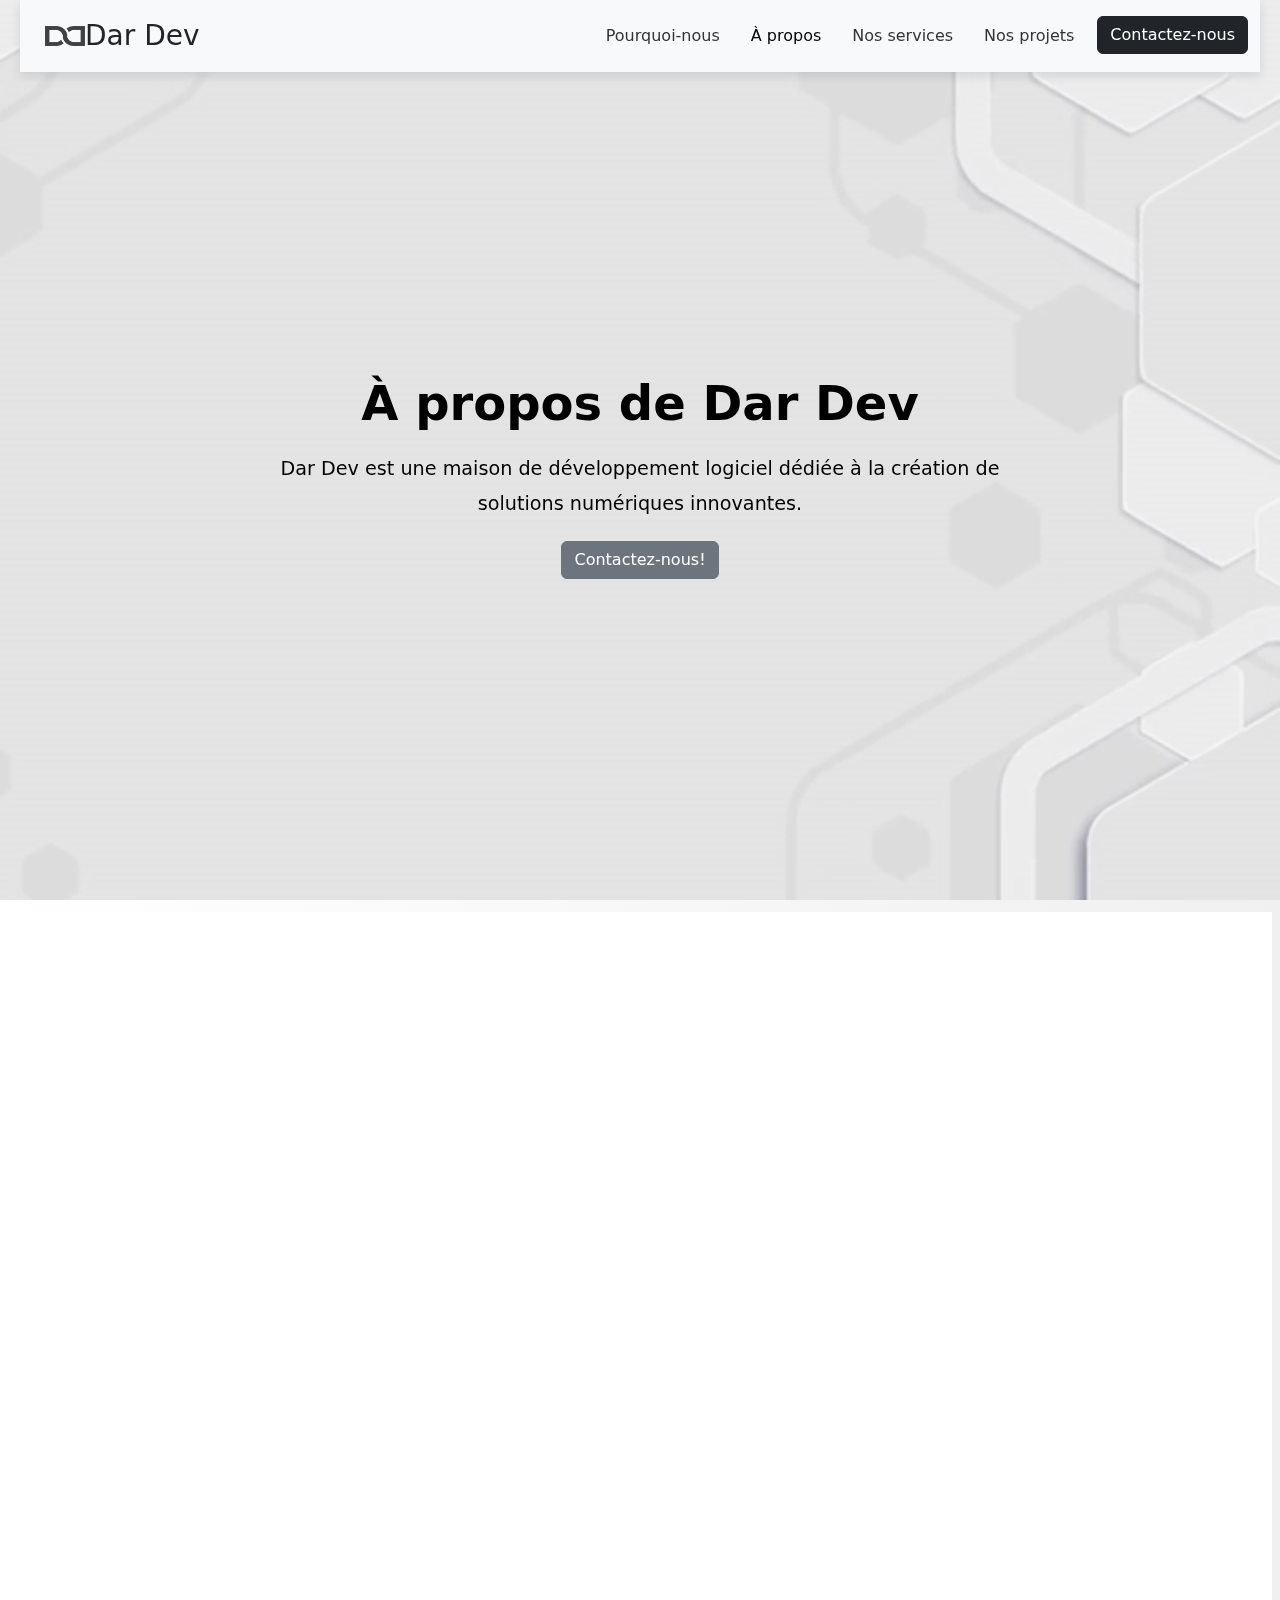
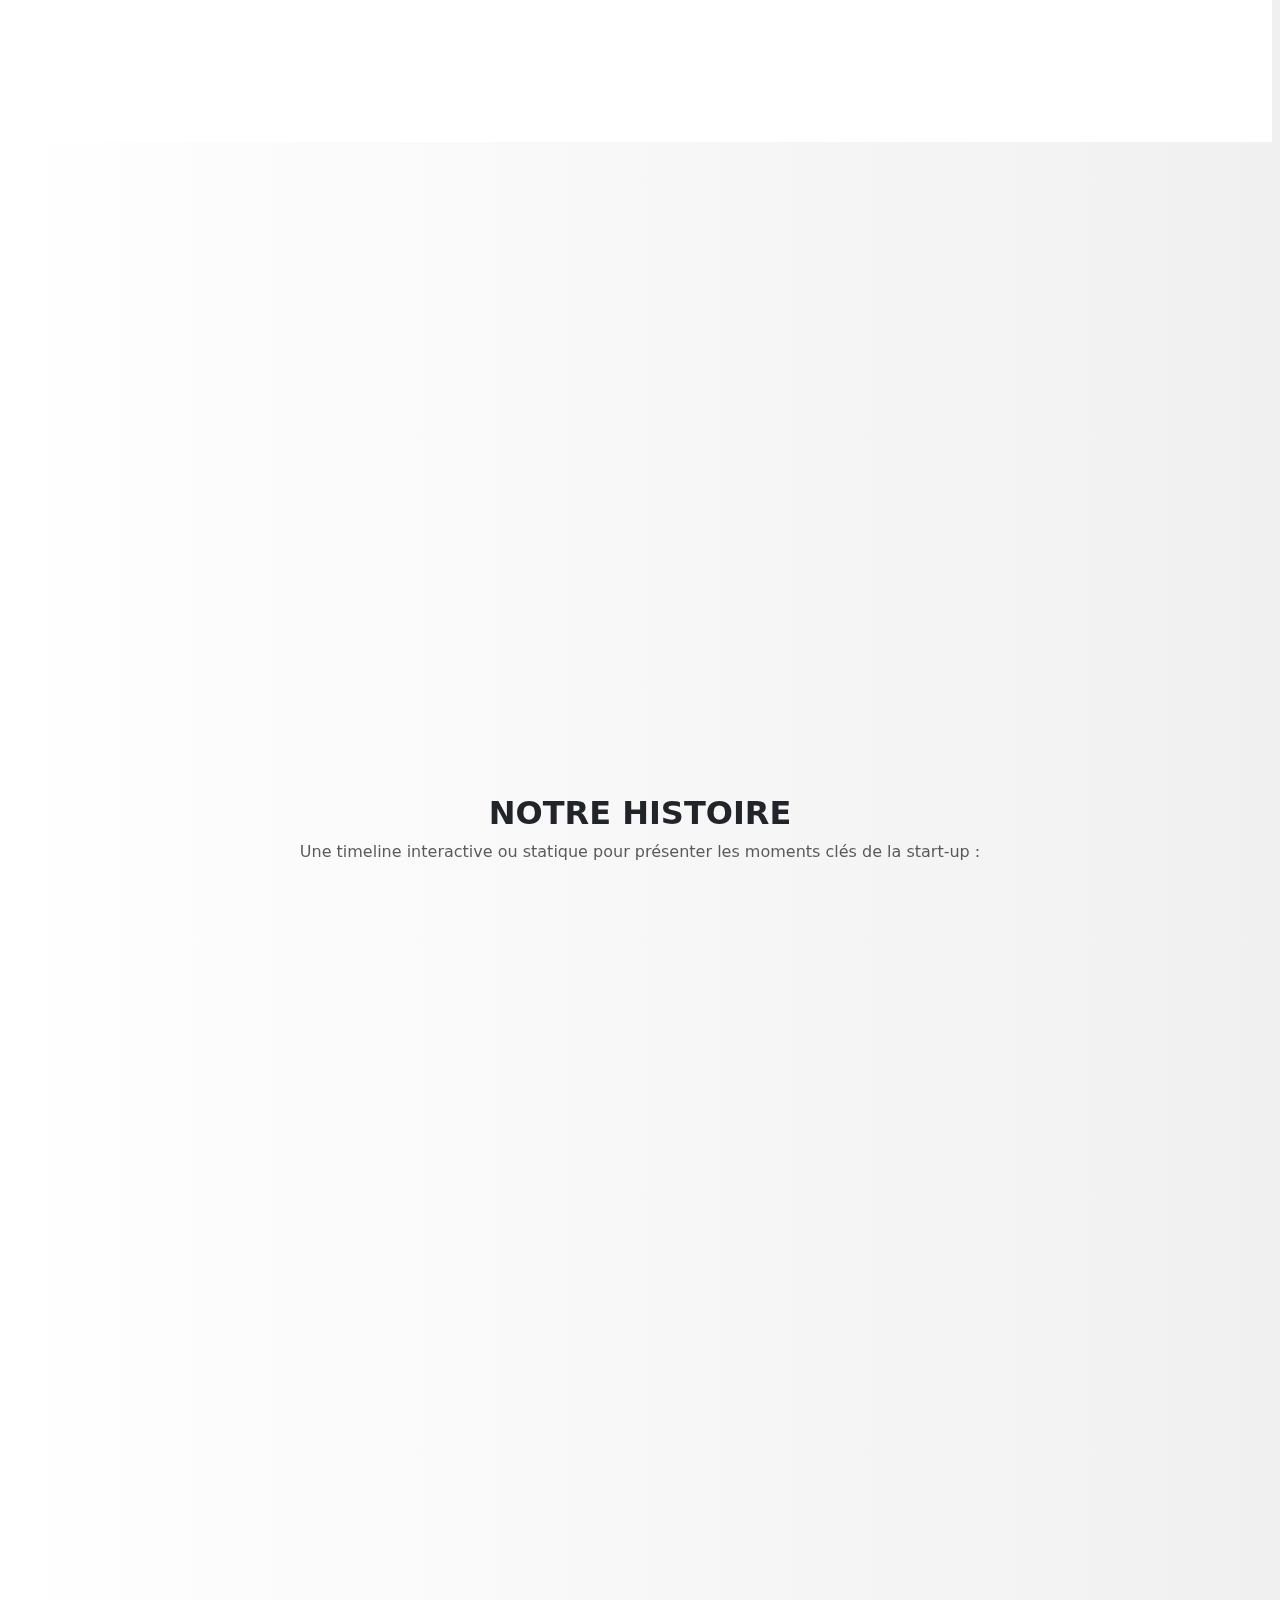
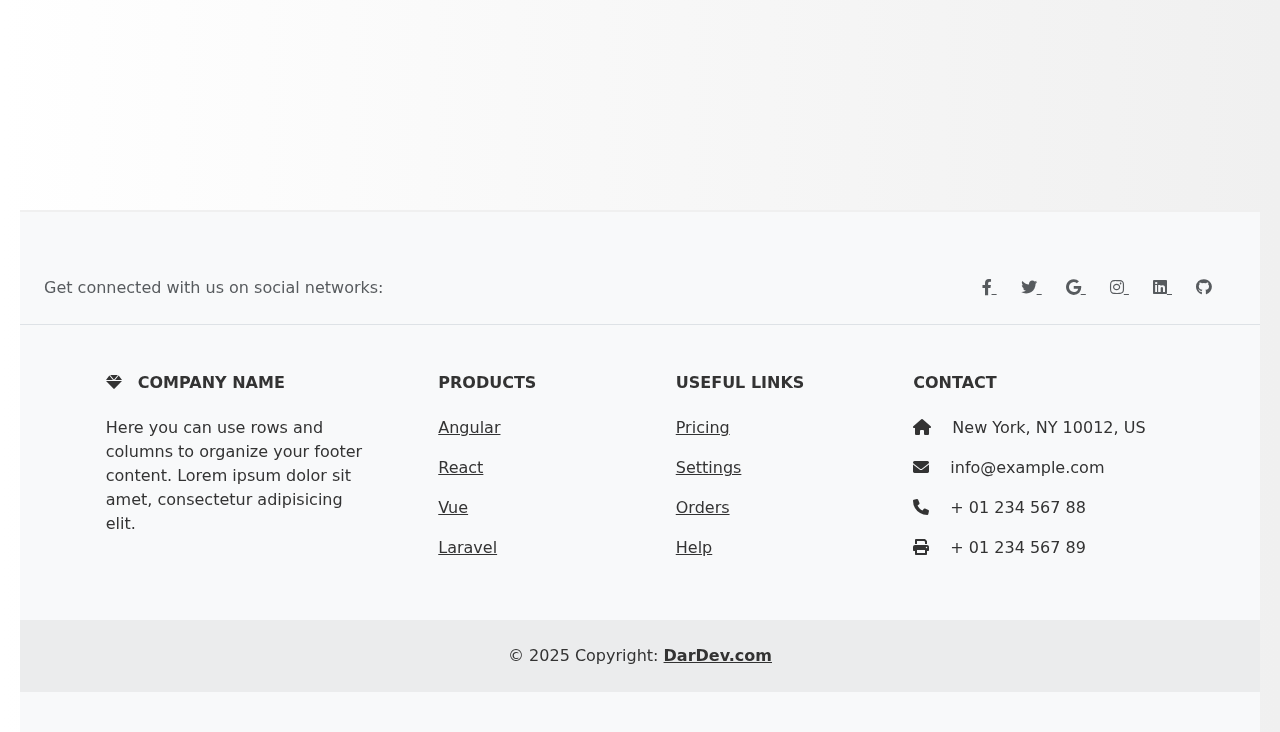
<file: about.html>
<!DOCTYPE html>
<html lang="en">

<head>
    <meta charset="UTF-8">
    <link href="https://cdn.jsdelivr.net/npm/bootstrap@5.3.3/dist/css/bootstrap.min.css" rel="stylesheet"
        integrity="sha384-QWTKZyjpPEjISv5WaRU9OFeRpok6YctnYmDr5pNlyT2bRjXh0JMhjY6hW+ALEwIH" crossorigin="anonymous">
    <link href="https://cdnjs.cloudflare.com/ajax/libs/font-awesome/6.0.0/css/all.min.css" rel="stylesheet">
    <link rel="stylesheet" href="https://unpkg.com/aos@next/dist/aos.css" />
    <meta name="viewport" content="width=device-width, initial-scale=1.0">
    <title>À propos</title>
    <link rel="stylesheet" href="css/about.css">
    <link href="https://cdn.jsdelivr.net/npm/bootstrap@5.3.0/dist/css/bootstrap.min.css" rel="stylesheet">

</head>

<body>
    
        <header>
           
            <nav class="navbar navbar-expand-lg navbar-light bg-light">
                <div class="container-fluid">
                    <!-- Logo ou Titre -->
                    <!-- <a class="navbar-brand" href="index.html">Dar Dev</a> -->
                    <a href="index.html" class="btn d-flex align-items-center">
                        <img src="images/dd-logo.svg" alt="Logo" width="40" height="40" class="my-logo-image">
                        <span class="my-logo-text fs-3">Dar Dev</span>
                    </a>
            
                    <button class="navbar-toggler" type="button" data-bs-toggle="collapse" data-bs-target="#navbarNav" aria-controls="navbarNav" aria-expanded="false" aria-label="Toggle navigation">
                        <span class="navbar-toggler-icon"></span>
                    </button>
            
                    <!-- Liens de navigation -->
                    <div class="collapse navbar-collapse" id="navbarNav">
                        <ul class="navbar-nav ms-auto"> 
                            <li class="nav-item">
                                <a class="nav-link" href="index.html">Pourquoi-nous</a>
                            </li>
                            <li class="nav-item">
                                <a class="nav-link active" href="about.html">À propos</a>
                            </li>
                            <li class="nav-item">
                                <a class="nav-link" href="services.html">Nos services</a>
                            </li>
                            <li class="nav-item">
                                <a class="nav-link" href="work.html">Nos projets</a>
                            </li>
                            <li class="nav-item">
								<a class="btn btn-dark" href="contact.html" role="button">Contactez-nous</a>
                            </li>
                        </ul>
                    </div>
                </div>
            </nav>
            
        </header>
        <video autoplay loop muted plays-inline class="background-clip">
            <source src="images/Blue_Modern_Business_Technology_YouTube_Intro_1.mp4" type="video/mp4">
        </video>

        <main>
            <div class="top-container">
                <div class="content">
                    <h1>À propos de Dar Dev</h1>
                    <p>
                        Dar Dev est une maison de développement logiciel dédiée à la création de solutions
                        numériques innovantes.</p>
                        <a href="contact.html">
                            <button class="btn btn-secondary">Contactez-nous!</button>
                        </a>
                        

                </div>
            </div>
  
            <div class="home-container">
            
                <div id="row2" class="row align-items-start top-container">
                    <div id="c1" class="card" data-aos="fade-up" data-aos-delay="0">
                        <h4>Notre mission :</h4>
                        <div class="values-container d-flex align-items-start">
                            <img src="images/mission.jpg" class="card-img" alt="Mission">
                            <p>Transformer vos idées en réalité grâce à une équipe passionnée et compétente.</p>
                        </div>
                    </div>
                    <div id="c2" class="card" data-aos="fade-up" data-aos-delay="200">
                        <h4>Notre vision :</h4>
                        <div class="values-container d-flex align-items-start">
                            <img src="images/vision.jpg" class="card-img" alt="Vision">
                            <p>Faire de Dar Dev une référence dans l'innovation numérique et l'agilité logicielle.</p>
                        </div>
                    </div>
                    <div id="c3" class="card" data-aos="fade-up" data-aos-delay="400">
                        <h4>Valeurs principales :</h4>
                        <div class="values-container d-flex align-items-start">
                            <img src="images/value.jpg" class="card-img" alt="Valeurs">
                            <p><strong>Innovation :</strong> Toujours chercher à dépasser les attentes avec des solutions créatives.</p>
                            <p><strong>Excellence :</strong> Offrir des résultats de haute qualité à chaque étape.</p>
                            <p><strong>Collaboration :</strong> Travailler main dans la main avec nos clients et en équipe.</p>
                            <p><strong>Engagement :</strong> Respecter nos délais et garantir la satisfaction.</p>
                        </div>
                    </div>
                </div>
            </div>  
                <div id="members" class="row g-4">
                    <div class="col-md-3">
                        <div class="card" data-aos="zoom-in-up">
                            <h4 class="card-title">Chef de projet</h4>
                            <img src="images/profile_abdelkrim.webp" class="card-img-top" data-aos="zoom-in"
                                alt="Chef de projet">
                            <div class="card-body">
                                <h4 class="card-nom">Abdelkrim El Jamiy</h4>
                                <p class="card-text">Pilote de la réussite des projets, il orchestre l'équipe avec
                                    efficacité et veille à ce que chaque étape soit réalisée selon les attentes.</p>
                            </div>
                        </div>
                    </div>
                    <div class="col-md-3">
                        <div class="card" data-aos="zoom-in-up">
                            <h4 class="card-title">Développeur <br> front-end</h4>
                            <img src="images/mehdi.webp" class="card-img-top" data-aos="zoom-in"
                                alt="Développeur front-end">
                            <div class="card-body">
                                <h4 class="card-nom">Elmahdi Elhasni</h4>
                                <p class="card-text">Spécialiste des interfaces utilisateur modernes et interactives, il
                                    transforme les maquettes en expériences fluides et engageantes.</p>
                            </div>
                        </div>
                    </div>
                    <div class="col-md-3">
                        <div class="card" data-aos="zoom-in-up">
                            <h4 class="card-title">Développeur <br> back-end</h4>
                            <img src="images/aymen.webp" class="card-img-top" data-aos="zoom-in"
                                alt="Développeur  back-end">
                            <div class="card-body">
                                <h4 class="card-nom">Aymane elkhdraoui</h4>
                                <p class="card-text">Expert en architecture serveur et gestion de données, il garantit
                                    des performances optimales et une sécurité robuste.</p>
                            </div>
                        </div>
                    </div>
                    <div class="col-md-3">
                        <div class="card" data-aos="zoom-in-up">
                            <h4 class="card-title">Designer</h4>
                            <img src="images/chamai.webp" class="card-img-top" data-aos="zoom-in" alt="Designer">
                            <div class="card-body">
                                <h4 class="card-nom">Chaima Lakhmaiss</h4>
                                <p class="card-text">Créarice de designs élégants et fonctionnels, elle s'assure que
                                    chaque interaction est intuitive et esthétique.</p>
                            </div>
                        </div>
                    </div>
                </div>
                <div class="container my-5">
                    <h2 class="text-center fw-bold">NOTRE HISTOIRE</h2>
                    <p class="text-center text-muted">Une timeline interactive ou statique pour présenter les moments
                        clés de la start-up :</p>
                    <div class="timeline">
                        <!-- 2020 -->
                        <div class="timeline-item" data-aos="fade-up">
                            <span id="color1" class="circle" data-aos="zoom-in">2020</span>
                            <div class="content" data-aos="fade-left">
                                <h4>L’idée de Dar Dev</h4>
                                <p>Création du concept initial par un groupe de passionnés en technologie.</p>
                            </div>
                        </div>
                        <!-- 2021 -->
                        <div class="timeline-item" data-aos="fade-up">
                            <span id="color2" class="circle" data-aos="zoom-in">2021</span>
                            <div class="content" data-aos="fade-right">
                                <h4>Fondation officielle de Dar Dev</h4>
                                <p>Lancement officiel en tant que start-up.</p>
                            </div>
                        </div>
                        <!-- 2022 -->
                        <div class="timeline-item" data-aos="fade-up">
                            <span id="color3" class="circle" data-aos="zoom-in">2022</span>
                            <div class="content" data-aos="fade-left">
                                <h4>Croissance et grands projets</h4>
                                <p>Collaboration avec des clients internationaux.</p>
                            </div>
                        </div>
                        <!-- 2023 -->
                        <div class="timeline-item" data-aos="fade-up">
                            <span id="color4" class="circle" data-aos="zoom-in">2023</span>
                            <div class="content" data-aos="fade-right">
                                <h4>Élargissement de l'équipe</h4>
                                <p>Recrutement de nouveaux talents.</p>
                            </div>
                        </div>
                        <!-- 2024 -->
                        <div class="timeline-item" data-aos="fade-up">
                            <span id="color5" class="circle" data-aos="zoom-in">2024</span>
                            <div class="content" data-aos="fade-left">
                                <h4>Réalisation de projets d'envergure</h4>
                                <p>Participation à des projets ambitieux pour des clients majeurs.</p>
                            </div>
                        </div>
                        <!-- 2025 -->
                        <div class="timeline-item" data-aos="fade-up">
                            <span id="color6" class="circle" data-aos="zoom-in">2025</span>
                            <div class="content" data-aos="fade-right">
                                <h4>Consolidation et nouvelles ambitions</h4>
                                <p>Lancement d’un produit interne innovant.</p>
                            </div>
                        </div>
                    </div>

                </div>
            </div>
        </main>
        <!-- <footer> -->
        <footer class="text-center text-lg-start bg-body-tertiary text-muted">
            <!-- Section: Social media -->
            <section class="d-flex justify-content-center justify-content-lg-between p-4 border-bottom">
                <!-- Left -->
                <div class="me-5 d-none d-lg-block">
                    <span>Get connected with us on social networks:</span>
                </div>
                <!-- Left -->

                <!-- Right -->
                <div>
                    <a href="" class="me-4 text-reset">
                        <i class="fab fa-facebook-f"></i>
                    </a>
                    <a href="" class="me-4 text-reset">
                        <i class="fab fa-twitter"></i>
                    </a>
                    <a href="" class="me-4 text-reset">
                        <i class="fab fa-google"></i>
                    </a>
                    <a href="" class="me-4 text-reset">
                        <i class="fab fa-instagram"></i>
                    </a>
                    <a href="" class="me-4 text-reset">
                        <i class="fab fa-linkedin"></i>
                    </a>
                    <a href="" class="me-4 text-reset">
                        <i class="fab fa-github"></i>
                    </a>
                </div>
                <!-- Right -->
            </section>
            <!-- Section: Social media -->

            <!-- Section: Links  -->
            <section class="">
                <div class="container text-center text-md-start mt-5">
                    <!-- Grid row -->
                    <div class="row mt-3">
                        <!-- Grid column -->
                        <div class="col-md-3 col-lg-4 col-xl-3 mx-auto mb-4">
                            <!-- Content -->
                            <h6 class="text-uppercase fw-bold mb-4">
                                <i class="fas fa-gem me-3"></i>Company name
                            </h6>
                            <p>
                                Here you can use rows and columns to organize your footer content. Lorem ipsum
                                dolor sit amet, consectetur adipisicing elit.
                            </p>
                        </div>
                        <!-- Grid column -->

                        <!-- Grid column -->
                        <div class="col-md-2 col-lg-2 col-xl-2 mx-auto mb-4">
                            <!-- Links -->
                            <h6 class="text-uppercase fw-bold mb-4">
                                Products
                            </h6>
                            <p>
                                <a href="#!" class="text-reset">Angular</a>
                            </p>
                            <p>
                                <a href="#!" class="text-reset">React</a>
                            </p>
                            <p>
                                <a href="#!" class="text-reset">Vue</a>
                            </p>
                            <p>
                                <a href="#!" class="text-reset">Laravel</a>
                            </p>
                        </div>
                        <!-- Grid column -->

                        <!-- Grid column -->
                        <div class="col-md-3 col-lg-2 col-xl-2 mx-auto mb-4">
                            <!-- Links -->
                            <h6 class="text-uppercase fw-bold mb-4">
                                Useful links
                            </h6>
                            <p>
                                <a href="#!" class="text-reset">Pricing</a>
                            </p>
                            <p>
                                <a href="#!" class="text-reset">Settings</a>
                            </p>
                            <p>
                                <a href="#!" class="text-reset">Orders</a>
                            </p>
                            <p>
                                <a href="#!" class="text-reset">Help</a>
                            </p>
                        </div>
                        <!-- Grid column -->

                        <!-- Grid column -->
                        <div class="col-md-4 col-lg-3 col-xl-3 mx-auto mb-md-0 mb-4">
                            <!-- Links -->
                            <h6 class="text-uppercase fw-bold mb-4">Contact</h6>
                            <p><i class="fas fa-home me-3"></i> New York, NY 10012, US</p>
                            <p>
                                <i class="fas fa-envelope me-3"></i>
                                info@example.com
                            </p>
                            <p><i class="fas fa-phone me-3"></i> + 01 234 567 88</p>
                            <p><i class="fas fa-print me-3"></i> + 01 234 567 89</p>
                        </div>
                        <!-- Grid column -->
                    </div>
                    <!-- Grid row -->
                </div>
            </section>
            <!-- Section: Links  -->

            <!-- Copyright -->
            <div class="text-center p-4" style="background-color: rgba(0, 0, 0, 0.05);">
                © 2025 Copyright:
                <a class="text-reset fw-bold" href="https://mdbootstrap.com/">DarDev.com</a>
            </div>
            <!-- Copyright -->
        </footer>

        <!-- <div data-aos="fade-right"></div> -->
        <!-- <div data-aos="zoom-in"></div> -->
        <script src="https://code.jquery.com/jquery-3.6.0.min.js"></script>
        <script src="js/index.js"></script>
        <script src="https://unpkg.com/aos@next/dist/aos.js"></script>
        <script>
            AOS.init();
        </script>
</body>

</html>
</file>
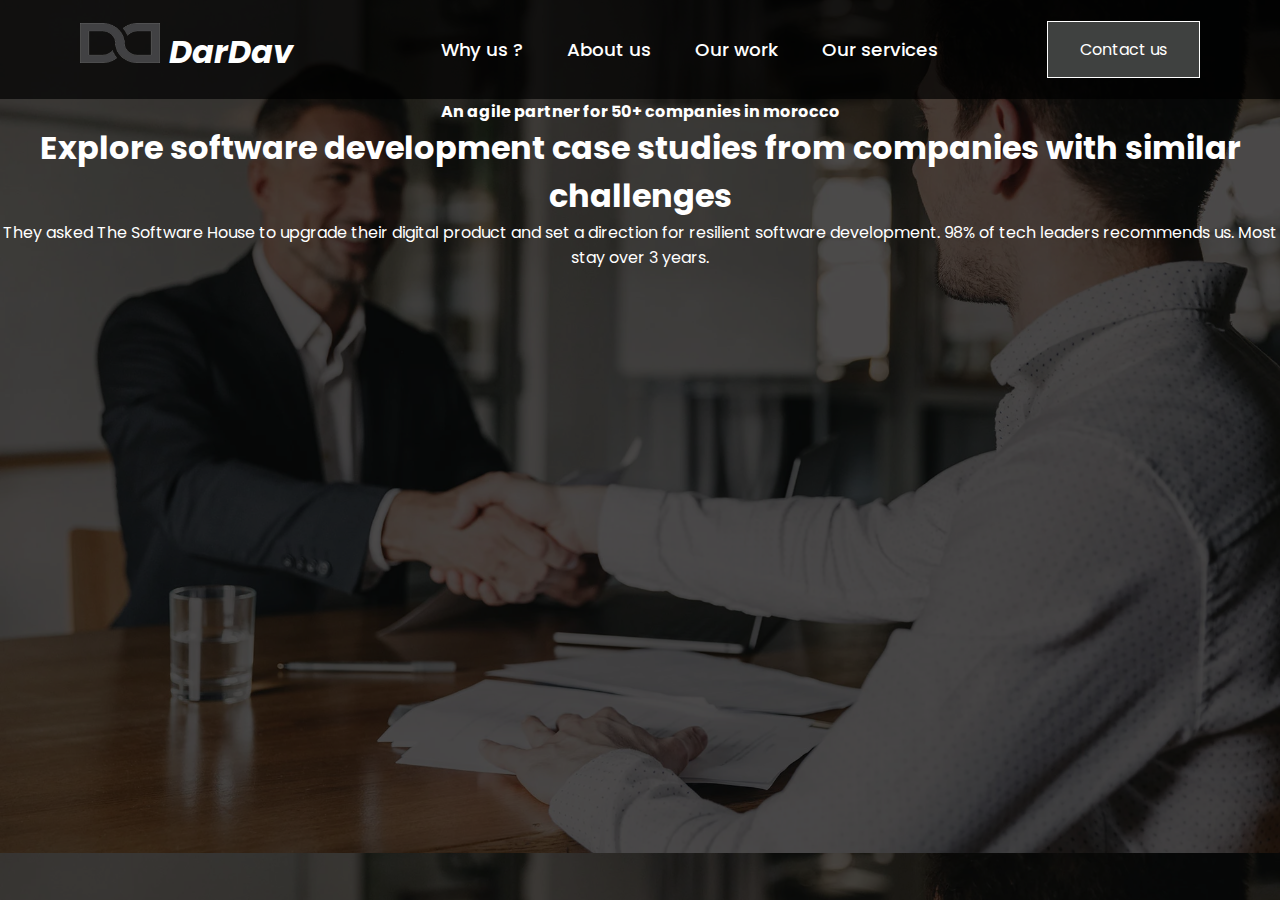
<file: work.html>
<!DOCTYPE html>
<html lang="en">
<head>
	<meta charset="UTF-8">
	<meta name="viewport" content="width=device-width, initial-scale=1.0">
	<title>Our Work - DarDev</title>
	<link rel="stylesheet" href="./css/styles.css">
	<link rel="stylesheet" href="./css/work.css">
</head>
<body>
	<header>
		<a id="logo" href="./#home"><img id="logo-img" src="./images/dd-logo.svg" alt="website logo dd-dardav">
			<em>DarDav</em>
		</a>
		<nav class="navbar">
			<a href="./#whyus">Why us &quest;</a>
			<a href="./about.html">About us</a>
			<a href="./work.html">Our work</a>
			<a href="./services.html">Our services</a>
		</nav>
		<a id="contactus-btn" href="./contact.html">Contact us</a>
	</header>
	<main>
		<section>
			<p>
				<strong>
					An agile partner for 50+ companies in morocco
				</strong>
			</p>
			<h1>
				Explore software development case studies from companies with similar challenges
			</h1>
			<p>
				They asked The Software House to upgrade their digital product and set a direction for resilient software development. 98% of tech leaders recommends us. Most stay over 3 years.
			</p>
		</section>
	</main>
</body>
</html>
</file>
<file: css/about.css>
/* Global Styles */
body {
    background: linear-gradient(to right, #ffffff, #f0f0f0);
    color: #000000;
    font-family: 'Arial', sans-serif;
    margin: 0;
    padding: 0;
    padding-left: 20px;
    padding-right: 20px;
}
.navbar {
    box-shadow: 0 4px 10px rgba(0, 0, 0, 0.1);
    
}

.navbar .nav-link {
    font-size: 1rem; 
    font-weight: 500; 
    color: #333;
    margin-right: 15px; 
    transition: color 0.3s ease;
}

.navbar .nav-link:hover {
    color:  #456594
}



.top-container {
    min-height: 90vh; 
    display: flex;
    align-items: center;
    justify-content: center;
    text-align: center;
    position: relative;
    padding: 20px;
}

.top-container::before {
    content: '';
    position: absolute;
    top: 0;
    left: 0;
    width: 100%;
    height: 100%;
}

.top-container .content {
    background-color: linear-gradient(135deg, #333337, #5A5A5A);
    position: relative; 
    color: rgb(0, 0, 0); 
    max-width: 800px;
}

.top-container .content h1 {
    font-size: 3rem;
    font-weight: bold;
    margin-bottom: 20px;
}

.top-container .content p {
    font-size: 1.2rem;
    line-height: 1.8;
    margin-bottom: 20px;
}


/* Section Row2 */
#row2 {
    background-color: #fff;
    margin-top: 30px;
    display: grid;
    grid-template-areas: 
        "mission"
        "vision"
        "values";
    grid-gap: 20px;
    align-items: start;
    justify-items: center;
    margin-bottom: 50px ;
}

#row2 .card {
    background: linear-gradient(135deg, #111, #5A5A5A);
    color: white;
    border-radius: 8px;
    padding: 20px;
    transform: scale(0.95);
    transition: transform 0.3s ease, opacity 0.3s ease;
    height: 250px;
    width: 80%;
    font-size:x-large;
    text-align: center;
}

#row2 .card:hover {
    transform: scale(1);
}

#row2 .card h4 {
    margin-bottom: 10px;
}
#row2 .card strong{
    color: gray;
}

#row2 .values-container {
    display: flex;
    gap: 10px;
    align-items: start;
}

#row2 .card-img {
    width: 70px;
    height: 70px;
    border-radius: 50%;
    object-fit: cover;
}

/* Grid positioning for stair effect */
.card:nth-child(1) {
    grid-area: mission;
    align-self: start;
    justify-self: start;
}

.card:nth-child(2) {
    grid-area: vision;
    align-self: center;
    justify-self: center;
}

.card:nth-child(3) {
    grid-area: values;
    align-self: end;
    justify-self: end;
}





/* Team Members */
#members {
    margin-top: 60px;
    padding: 60px 0;
}

#members .card {
    background-color: #ffffff;
    border-radius: 10px;
    border: 1px solid #f0f0f0;
    transition: transform 0.3s ease-in-out;
    box-shadow: 0 4px 15px rgba(0, 0, 0, 0.1);
    height: 400px; /* Uniform card size */
    display: flex;
    justify-content: center;
    align-items: center;
    flex-direction: column;
    padding: 20px;
}

#members .card:hover {
    transform: scale(1.05);
}

#members .card .card-body {
    padding: 20px;
    text-align: center;
}

#members .card img {
    width: 150px;
    height: 150px;
    border-radius: 50%;
    margin-bottom: 20px;
}

#members .card .card-nom {
    font-size: 22px;
    font-weight: bold;
    color: #333;
}

#members .card .card-text {
    font-size: 16px;
    color: #777;
    line-height: 1.6;
}

/* Timeline */
.timeline {
    margin-top: 60px;
    position: relative;
    padding-left: 30px;
}

.timeline-item {
    display: flex;
    position: relative;
    margin-bottom: 50px;
}

.timeline-item .circle {
    position: absolute;
    left: 0;
    top: 0;
    width: 50px;
    height: 50px;
    background-color:  #456594;
    border-radius: 50%;
    color: #fff;
    display: flex;
    justify-content: center;
    align-items: center;
    font-size: 18px;
    font-weight: bold;
    transition: background-color 0.3s ease;
}

.timeline-item .circle:hover {
    background-color: #5A5A5A;
}

.timeline-item .content {
    padding-left: 70px;
    border-left: 3px solid #5A5A5A;
    padding-bottom: 20px;
}

.timeline-item h4 {
    font-size: 22px;
    font-weight: bold;
    color: #333;
}

.timeline-item p {
    font-size: 16px;
    line-height: 1.6;
    color: #777;
}

/* Footer */
footer {
    background-color: #fff;
    padding: 40px 0;
    color: #333;
    margin-top: 60px;
    border-top: 2px solid #f0f0f0;
}

footer a {
    color: #333;
}

footer a:hover {
    color: #555;
}

footer .social-icons a {
    font-size: 24px;
    color: #333;
    margin: 0 15px;
    transition: color 0.3s ease;
}

footer .social-icons a:hover {
    color: #777;
}

/* Footer Links */
footer .container .row .col-md-2 a {
    color: #555;
    font-size: 16px;
    display: block;
    margin: 15px 0;
}

footer .container .row .col-md-2 a:hover {
    color: #777;
}

footer .text-center {
    margin-top: 20px;
    color: #333;
}

/* Responsive Adjustments */
@media (max-width: 768px) {
    .home-container .card .values-container {
        flex-direction: column;
        text-align: center;
    }

    #members .col-md-3 {
        flex: 0 0 100%;
        max-width: 100%;
        margin-bottom: 20px;
    }

    #members .card img {
        width: 100px;
        height: 100px;
    }

    .timeline-item {
        flex-direction: column;
        align-items: center;
        padding-left: 0;
    }

    .timeline-item .circle {
        left: unset;
        margin-bottom: 15px;
    }

    .timeline-item .content {
        padding-left: 0;
        border-left: unset;
    }
}
/* sdfghjklmù */
.background-clip {
    position: absolute;
    right: 0;
    bottom: 0;
    z-index: -1;
  }

  @media(min-aspect-ratio:16/9) {
    .background-clip {
        width: 100%;
        height: auto;
    }
  }

  @media (max-aspect-ratio:16/9) {
    .background-clip {
        width: auto;
        height: 100%;
    }
  }
</file>
<file: css/styles.css>
@import url('https://fonts.cdnfonts.com/css/arimo?styles=14701');
@import url("https://fonts.googleapis.com/css2?family=Poppins:wght@300;400;500;600;700;800;900&display=swap");


* {
    margin: 0;
    padding: 0;
    box-sizing: border-box;
    font-family: 'Poppins', sans-serif;
}

  .home-container {
    width: 100%;
    height: 100vh;
    background-color: rgb(0, 0,0,0.4);
    justify-content: center;
    /* display: flex;
    align-items: center; */
  }
  
  .content {
    font-size: 20px;
    color: #fff;
    margin-bottom: 100px;
    text-align: center
    margin-top: 100px;
}

a {
	text-decoration: none;
}

header {
	top: 0;
	left: 0;
	width: 100%;
	padding: 1.3rem 2%;
	background: rgba(0, 0, 0, 0.69);
	display: flex;
	justify-content: space-around;
	align-items: center;
	z-index: 100;
}

#logo {
	font-size: 2rem;
	color: white;
	font-family: "Arimo", sans-serif;
	font-weight: 700;
}

#logo-img {
	width: 80px;
}

.navbar a {
	font-size: 1.15rem;
	color: #fff;
	font-weight: 500;
	margin-left: 2.5rem;
}

#contactus-btn {
	background-color: #3f4140;
	border: 1px solid;
	color: white;
	padding: 15px 32px;
	text-align: center;
	font-size: 16px;
	font-weight: 400;
}

.navbar a:hover {
	color: #585555;
}

#contactus-btn:hover {
	color: #030303;
	background-color: #fff;
	border: 1px solid rgb(82, 81, 81);
}


.home-container {
	width: 100%;
	height: 100vh;
	background-color: rgb(0, 0, 0, 0.4);
	justify-content: center;
}
  
.content {
	font-size: 20px;
	color: #fff;
	margin-bottom: 100px;
	text-align: center
}
  
.background-clip {
    position: absolute;
    right: 0;
    bottom: 0;
    z-index: -1;
}

footer {
	margin-top: 2rem;
	width: 100%;
}

@media(min-aspect-ratio:16/9) {
    .background-clip {
		width: 100%;
		height: auto;
    }
}

@media (max-aspect-ratio:16/9) {
    .background-clip {
		width: auto;
	height: 100%;
    }
 
  }

  .whyus-cards {
    display: flex;
    justify-content: space-around;
    outline: 0 !important;
    margin-top: 30px;
  }
  .card {
  }
  



  footer {
    margin-top: 2rem;
    width: 100%;

}
</file>
<file: css/work.css>
body {
	background-image: linear-gradient(rgba(0, 0, 0, 0.7), rgba(0, 0, 0, 0.7)), url("../images/our-work.png");
	background-size: cover;
}

main section {
	display: flex;
	text-align: center;
	color: white;
	/* width: 80%;	 */
	flex-direction: column;
	justify-content: space-around;

}

main section p {
	font-size: 15;
	/* margin-top: 10%; */
}
</file>
